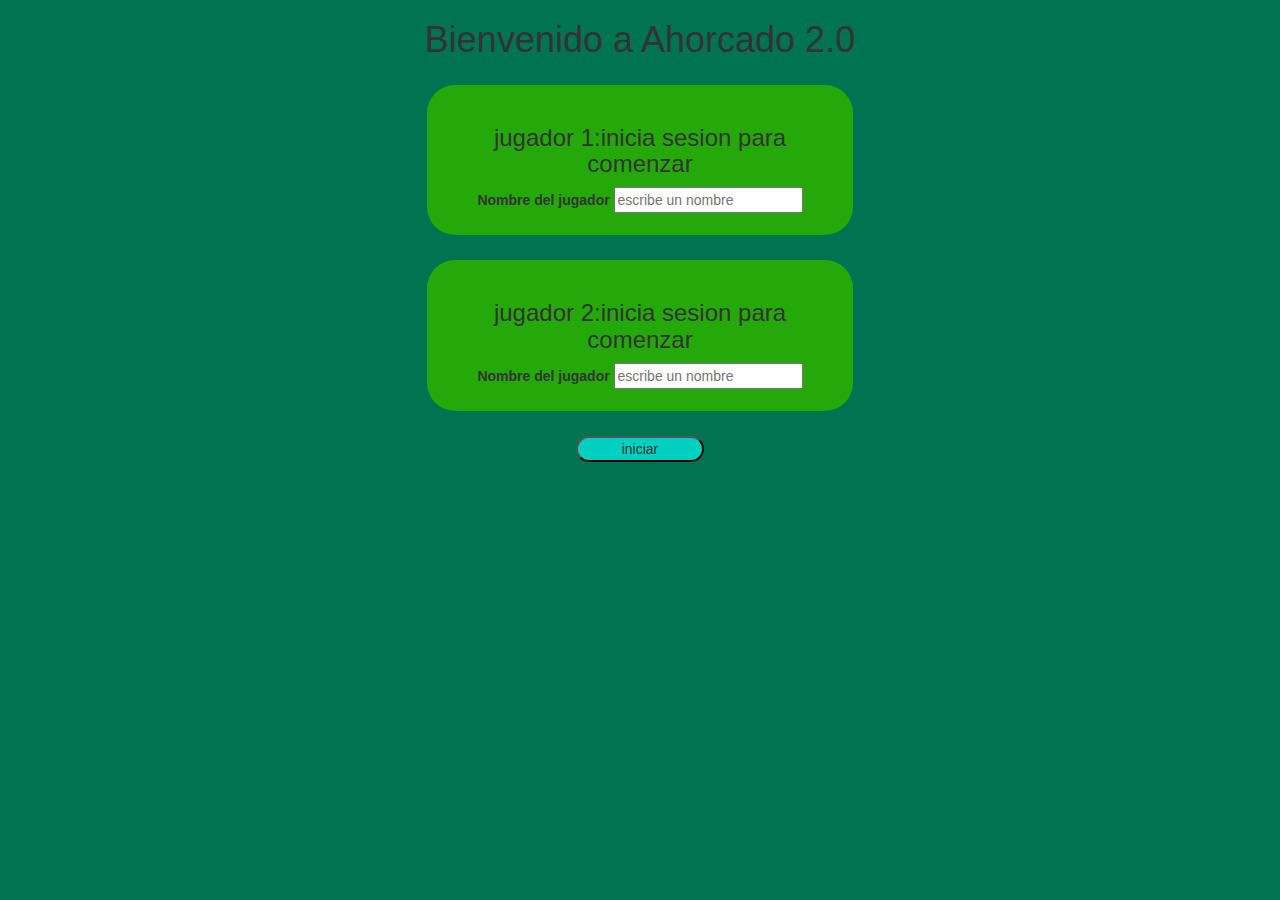
<file: index.html>
<!DOCTYPE html>
<html lang="es">

<head>
    <meta charset="UTF-8">
    <meta http-equiv="X-UA-Compatible" content="IE=edge">
    <meta name="viewport" content="width=device-width, initial-scale=1.0"><!--:)soy un comentario-->
    <link rel="stylesheet" href="https://maxcdn.bootstrapcdn.com/bootstrap/3.4.1/css/bootstrap.min.css">
    <script src="https://ajax.googleapis.com/ajax/libs/jquery/3.6.0/jquery.min.js"></script>
    <script src="https://maxcdn.bootstrapcdn.com/bootstrap/3.4.1/js/bootstrap.min.js"></script>
    <title>Ahorcado</title>
    <link rel="stylesheet" href="style.css">
</head>

<body>
    <h1>Bienvenido a Ahorcado 2.0</h1>
    <div class="col-lg-4 col-sm-8 col-xs-11 login">
        <h3>jugador 1:inicia sesion para comenzar</h3>
        <label>Nombre del jugador</label>
        <input type="text" id="jugador1" placeholder="escribe un nombre">
        
    </div>
    <div class="col-lg-4 col-sm-8 col-xs-11 login">
        <h3>jugador 2:inicia sesion para comenzar</h3>
        <label>Nombre del jugador</label>
        <input type="text" id="jugador2" placeholder="escribe un nombre">
        
    </div>
    <button onclick="iniciar()">iniciar</button>
<script src="main.js"></script>
</body>

</html>
</file>
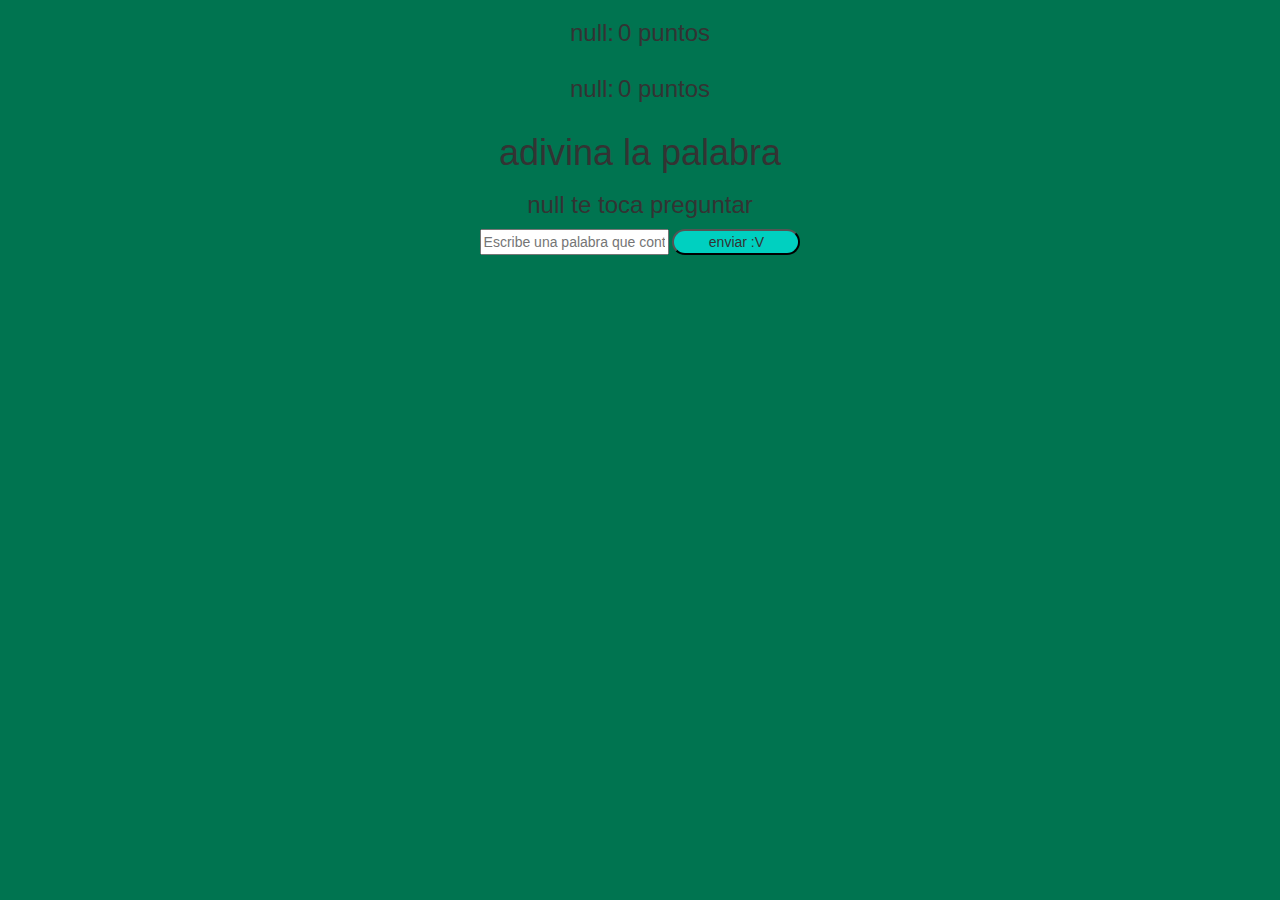
<file: adivinanza.html>
<!DOCTYPE html>
<html lang="en">
<head>
    <meta charset="UTF-8">
    <meta http-equiv="X-UA-Compatible" content="IE=edge">
    <meta name="viewport" content="width=device-width, initial-scale=1.0">
    <link rel="stylesheet" href="https://maxcdn.bootstrapcdn.com/bootstrap/3.4.1/css/bootstrap.min.css">
    <script src="https://ajax.googleapis.com/ajax/libs/jquery/3.6.0/jquery.min.js"></script>
    <script src="https://maxcdn.bootstrapcdn.com/bootstrap/3.4.1/js/bootstrap.min.js"></script>
    <title>Ahorcado</title>
    <link rel="stylesheet" href="style.css">
</head>
<body>
    <h3 id="nombre_j1"></h3> <h3 id="puntos_j1"></h3>
    <br>
    <h3 id="nombre_j2"></h3> <h3 id="puntos_j2"></h3>
    <h1>adivina la palabra</h1>
    <div id="descubre"></div>
    <div id="esconder">
        <h3 id="te_toca_preguntar"></h3>
        <input type="text" id="palabra" placeholder="Escribe una palabra que contenga mas de 5 letras">
        <button onclick="enviar()">enviar :V</button>
    </div>
    <script src="adivinanza.js"></script>
</body>
</html>
</file>
<file: style.css>
body{
    background-color: #007450;
    text-align: center;

}
.login{
    float: none;
    margin: 25px auto;
    padding: 20px ;
    background-color: #25a809;
    border-radius: 28px;
}
button{
    background-color: #00D0C0;
    width: 10%;
    border-radius: 15px;
}
#descubrir_palabra{
    letter-spacing: 5px;
    font-size: 24px;
    
}
#nombre_j1,#puntos_j1,#nombre_j2,#puntos_j2{
    display: inline-block;
}
</file>
